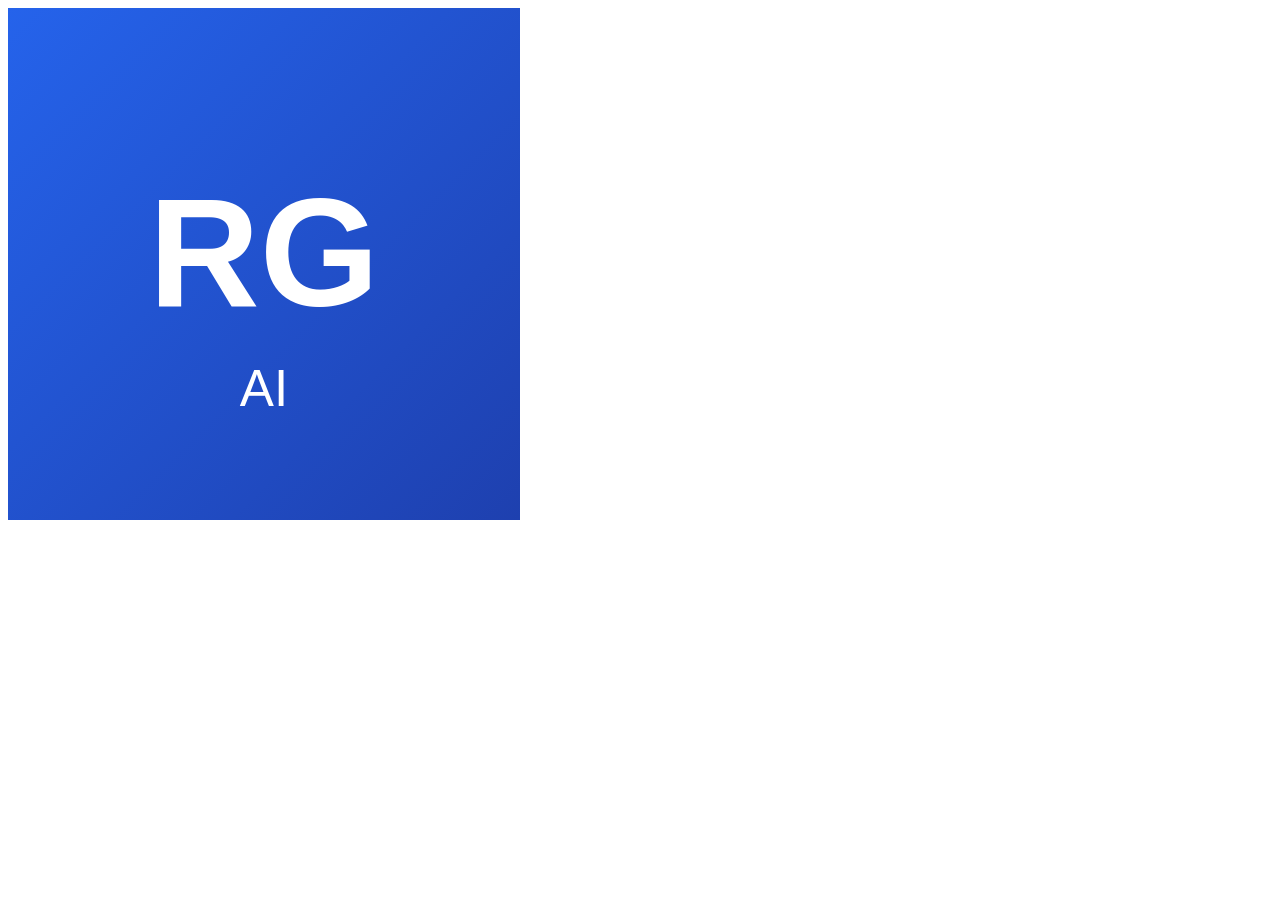
<file: assets/icons/generate-icons.html>
<!DOCTYPE html>
<html>
<head>
    <title>Icon Generator</title>
</head>
<body>
    <canvas id="canvas"></canvas>
    <script>
        // Generate placeholder icons for PWA
        const sizes = [72, 96, 128, 144, 152, 192, 384, 512];
        
        sizes.forEach(size => {
            const canvas = document.getElementById('canvas');
            canvas.width = size;
            canvas.height = size;
            const ctx = canvas.getContext('2d');
            
            // Gradient background
            const gradient = ctx.createLinearGradient(0, 0, size, size);
            gradient.addColorStop(0, '#2563eb');
            gradient.addColorStop(1, '#1e40af');
            ctx.fillStyle = gradient;
            ctx.fillRect(0, 0, size, size);
            
            // Add text
            ctx.fillStyle = 'white';
            ctx.font = `bold ${size * 0.3}px Arial`;
            ctx.textAlign = 'center';
            ctx.textBaseline = 'middle';
            ctx.fillText('RG', size / 2, size / 2);
            
            // Add subtitle
            ctx.font = `${size * 0.1}px Arial`;
            ctx.fillText('AI', size / 2, size * 0.75);
            
            // Download
            canvas.toBlob(blob => {
                const url = URL.createObjectURL(blob);
                const a = document.createElement('a');
                a.href = url;
                a.download = `icon-${size}x${size}.png`;
                a.click();
                URL.revokeObjectURL(url);
            });
        });
    </script>
</body>
</html>
</file>
